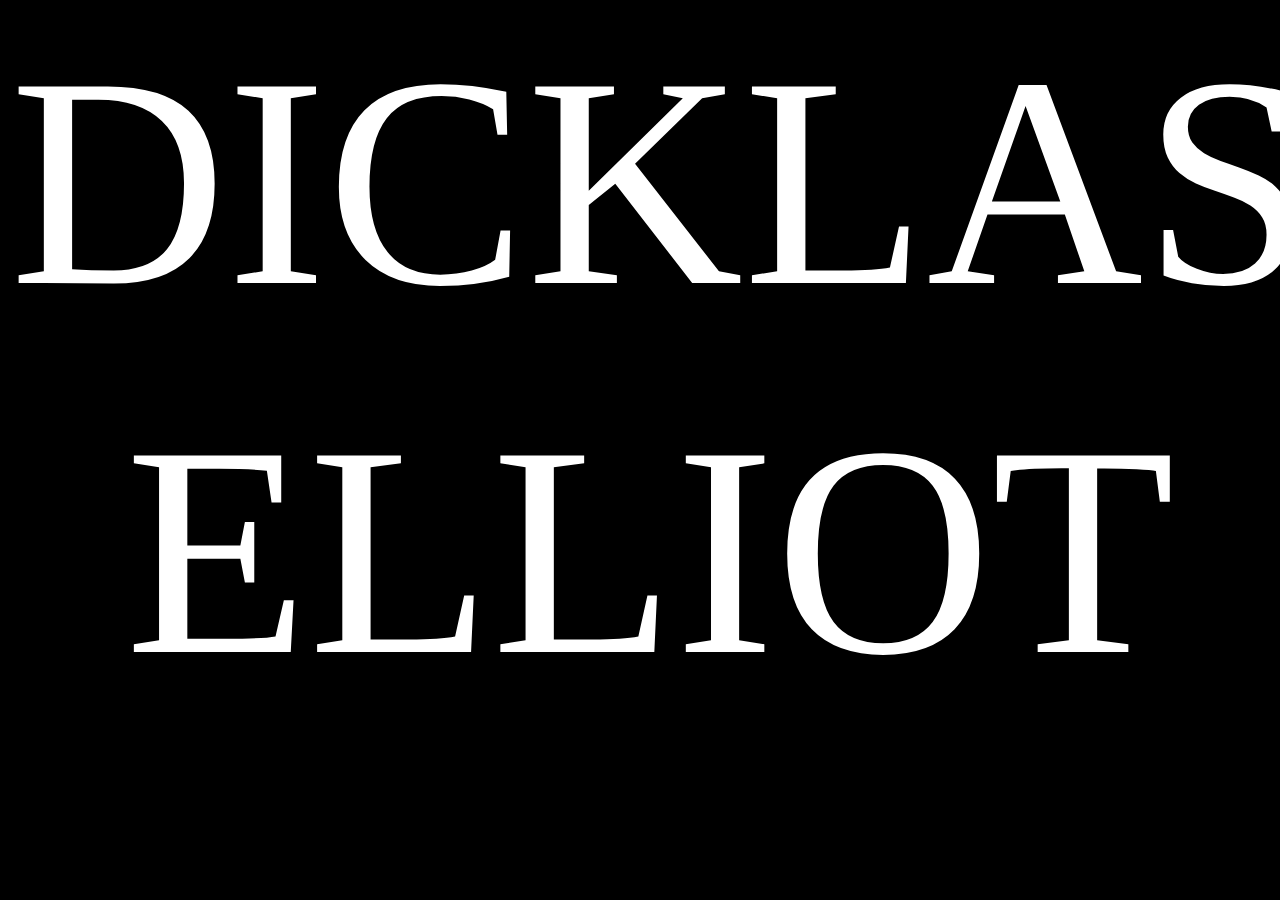
<file: index.html>
<!DOCTYPE html>
<html>
<head>
	<title>CHOOSE YOUR ADVENTURE</title>
	<link rel="stylesheet" type="text/css" href="
	CSS/MAINSIDA/elliot.css">
</head>

<body>

	 	<a class="box" href="HTML/TILTKLAS.html"> DICKLAS </a>
	 	<a class="box" href="HTML/ELLIOT.html"> ELLIOT </a>

</body>
</html>
</file>
<file: CSS/MAINSIDA/elliot.css>
body {
	height: 100%;
	width: 100%;
	background: black;
	overflow:hidden;
}


.box {
	text-decoration: none;
	display: block;
	border: 2px solid black;
	font-size: 300px;
	text-align: center;
	margin-bottom: 20px;
	color: white;
	width: 100%;
	height: 100%;
	transition: 1s;
	
	
}

a:hover {
	color: #fdff4d;
	opacity:0.9;
	transition: 1s;

}
</file>
